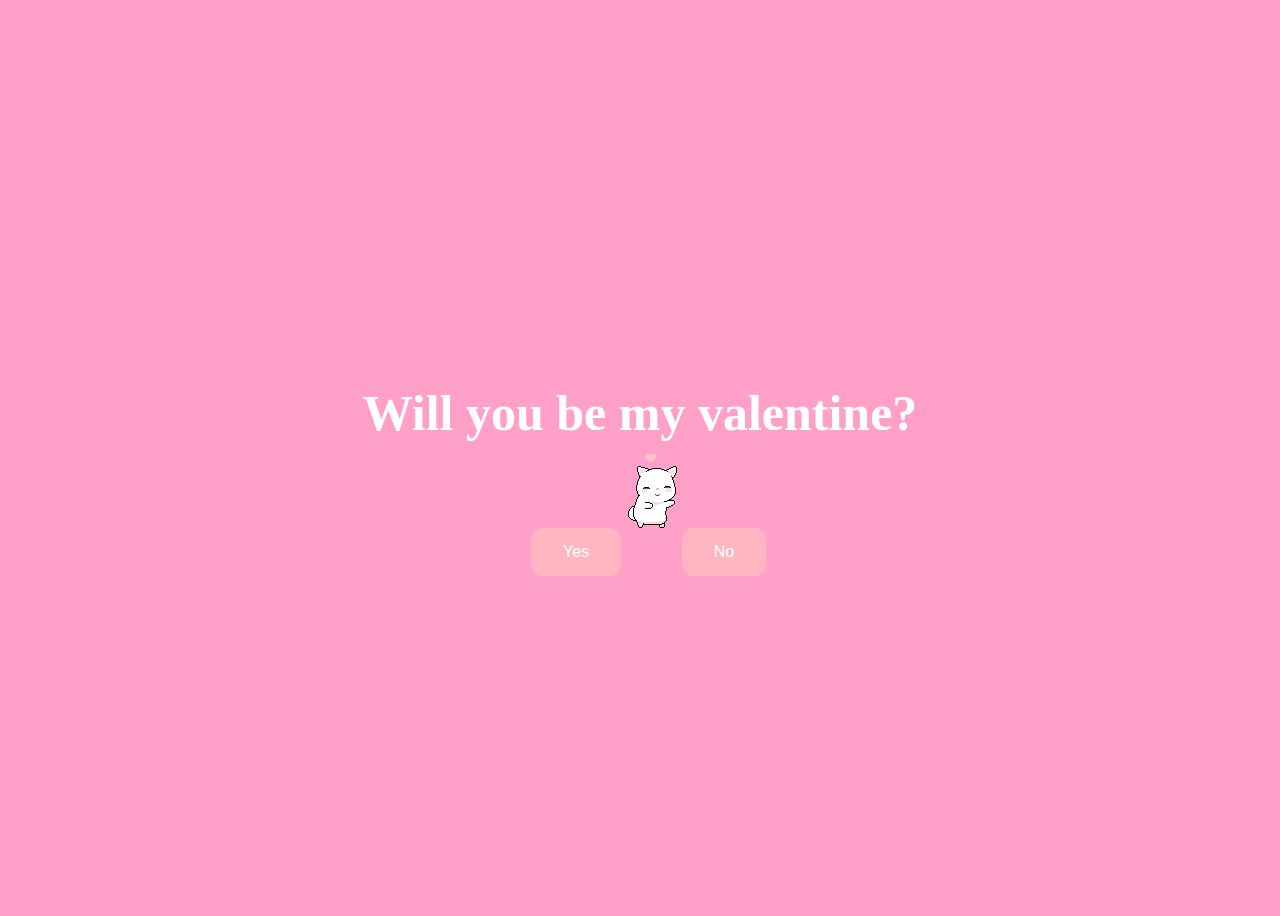
<file: index.html>
<!DOCTYPE html>
<html lang="en">
    <head>
        <link rel="stylesheet" href="./style/css/styles.css">
        
    </head> 
    <body>
        <div class="container">
            <div >
                <h1 class = "header_text">Will you be my valentine?</h1>
            </div>
            <div class="gif_container">
                <img src="./style/images/cat.gif" alt="Cute animated illustration">
            </div>
            <div class = "buttons">
                <button class="btn" id = "yesButton" onclick="nextPage()">Yes</button>
                <button class="btn" id="noButton" onmouseover="moveButton()">No</button>
                <script>
                    function nextPage() {
                        window.location.href = "yes.html";
                    }
                    
                    function moveButton() {
                        var x = Math.random() * (window.innerWidth - document.getElementById('noButton').offsetWidth);
                        var y = Math.random() * (window.innerHeight - document.getElementById('noButton').offsetHeight);
                        document.getElementById('noButton').style.left = `${x}px`;
                        document.getElementById('noButton').style.top = `${y}px`;
                    }
                </script> 
            </div>
        </div>
       
    </body> 
</html>
</file>
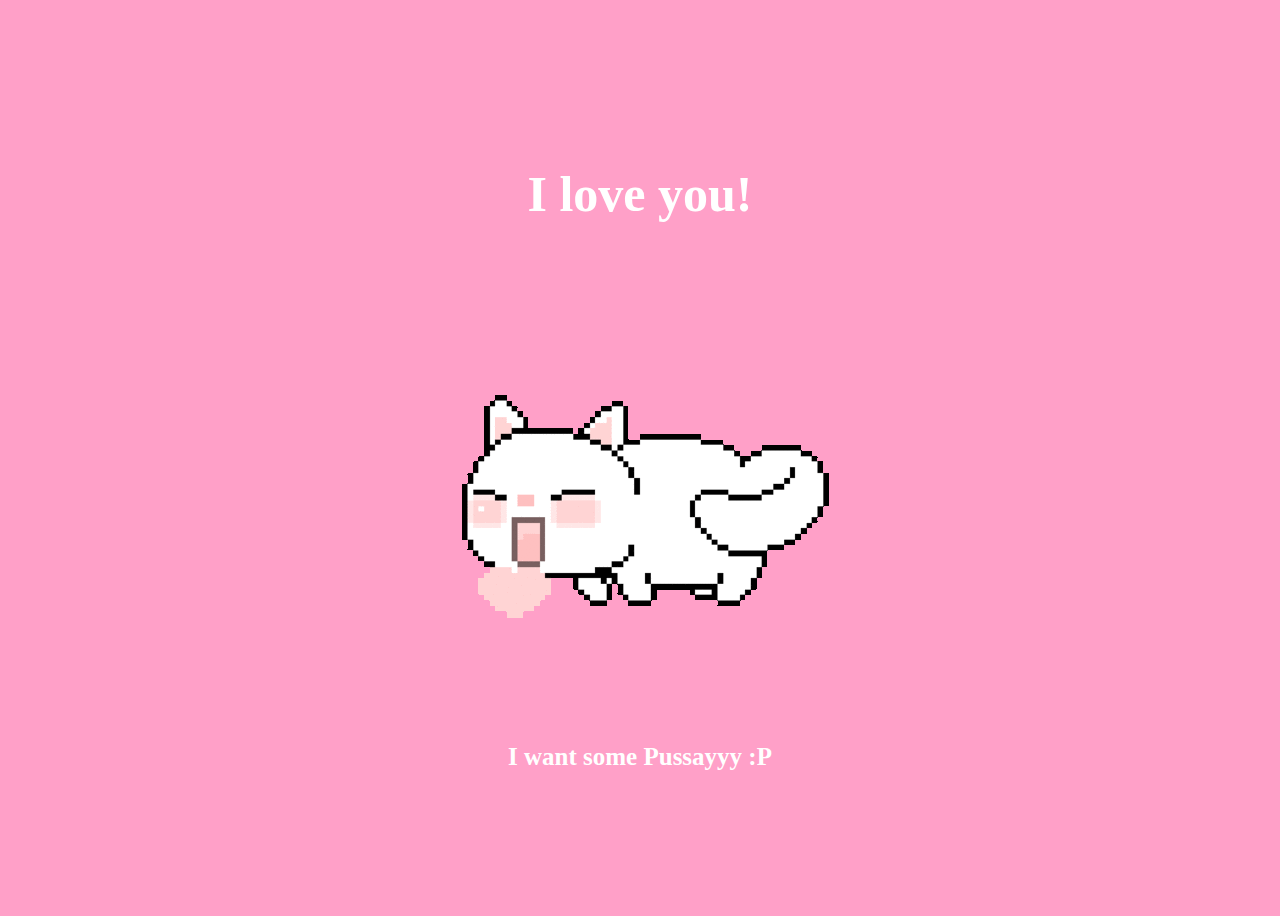
<file: yes.html>
<!DOCTYPE html>
<html lang="en">
    <head>
        <link rel="stylesheet" href="./style/css/yes_styles.css">
        
    </head> 
    <body>
        <div class="container">
            <div >
                <h1 class = "header_text">I love you! </h1>
            </div>
            <div class="gif_container">
                <img src="./style/images/cat2.gif" alt="Cute animated illustration">
            </div>
            <p class = "text"> I want some Pussayyy :P</p>
        </div>
       
    </body> 
</html>
</file>
<file: style/css/styles.css>
body {
    display: flex;
    justify-content: center;
    align-items: center;
    height: 100vh;
    background-color: #ffa0c8;
}

/* Position the "No" button absolutely within body */
#noButton {
    position: absolute;
    margin-left: 150px;
    transition: 0.5s;
    /* Smooth movement */
}

#yesButton {
    position: absolute;
    margin-right: 150px;
    /* Smooth movement */
}

.header_text {
    font-family: 'Nunito';
    font-size: 50px;
    font-weight: bold;
    color: white;
    text-align: center;
    margin-top: 20px;
    margin-bottom: 0px;
}

.buttons {
    display: flex;
    flex-direction: row;
    justify-content: center;
    align-items: center;
    margin-top: 20px;
    margin-left: 20px;
    /* optional: adds some space between the buttons */
}

.btn {
    background-color: #FFB6C1;
    color: white;
    padding: 15px 32px;
    text-align: center;
    display: inline-block;
    font-size: 16px;
    margin: 4px 2px;
    cursor: pointer;
    border: none;
    border-radius: 12px;
    transition: background-color 0.3s ease;
}

.btn:hover {
    background-color: #FAF9F6;
}

.gif_container {
    display: flex;
    justify-content: center;
    align-items: center;
    margin-left: 25px;
}
</file>
<file: style/css/yes_styles.css>
body {
    display: flex;
    justify-content: center;
    align-items: center;
    height: 100vh;
    background-color: #ffa0c8;
}

/* Position the "No" button absolutely within body */
#noButton {
    position: absolute;
    margin-left: 150px;
    transition: 0.5s;
    /* Smooth movement */
}

#yesButton {
    position: absolute;
    margin-right: 150px;
    /* Smooth movement */
}

.header_text {
    font-family: 'Nunito';
    font-size: 50px;
    font-weight: bold;
    color: white;
    text-align: center;
    margin-top: 20px;
    margin-bottom: 0px;
}

.text {
    font-family: 'Nunito';
    font-size: 25px;
    font-weight: bold;
    color: white;
    text-align: center;
    margin-top: 20px;
    margin-bottom: 0px;
}

.buttons {
    display: flex;
    flex-direction: row;
    justify-content: center;
    align-items: center;
    margin-top: 20px;
    margin-left: 20px;
    /* optional: adds some space between the buttons */
}

.btn {
    background-color: #FFB6C1;
    color: white;
    padding: 15px 32px;
    text-align: center;
    display: inline-block;
    font-size: 16px;
    margin: 4px 2px;
    cursor: pointer;
    border: none;
    border-radius: 12px;
    transition: background-color 0.3s ease;
}

.btn:hover {
    background-color: #FAF9F6;
}

.gif_container {
    display: flex;
    justify-content: center;
    align-items: center;
}
</file>
